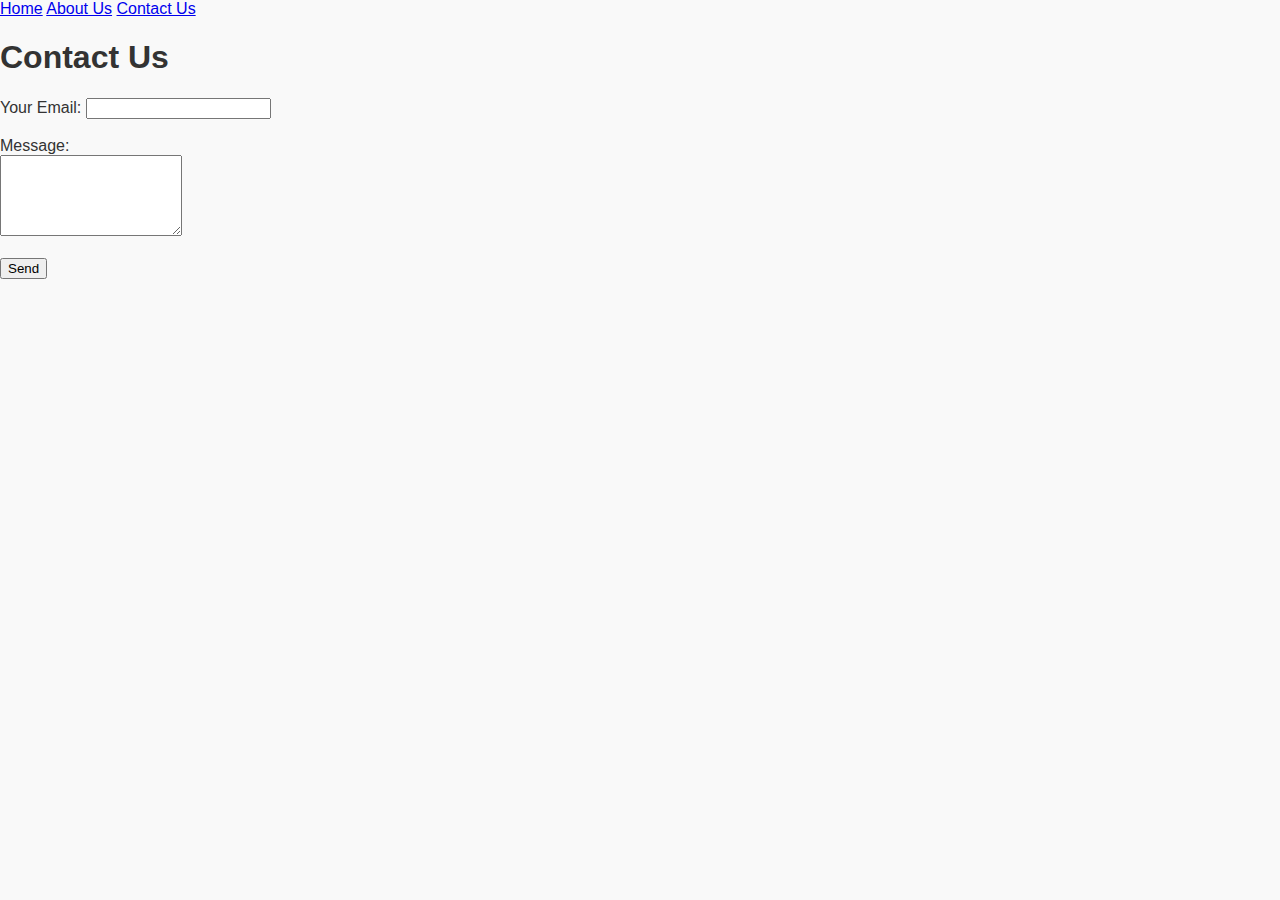
<file: contact.html>
<!DOCTYPE html>
<html lang="en">
<head>
  <meta charset="UTF-8">
  <title>Contact Us - Travel Guide</title>
  <link rel="stylesheet" href="style.css">
</head>
<body>
  <nav>
    <a href="index.html">Home</a>
    <a href="about.html">About Us</a>
    <a href="contact.html">Contact Us</a>
  </nav>

  <section>
    <h1>Contact Us</h1>
    <form>
      <label for="email">Your Email:</label>
      <input type="email" id="email" required><br><br>

      <label for="message">Message:</label><br>
      <textarea id="message" rows="5" required></textarea><br><br>

      <button type="submit">Send</button>
    </form>
  </section>
</body>
</html>
</file>
<file: style.css>
body {
  font-family: Arial, sans-serif;
  margin: 0;
  padding: 0;
  background: #f9f9f9;
  color: #333;
}

header {
  background: #3e8e7e;
  color: white;
  padding: 1rem;
  text-align: center;
}

h2 {
  text-align: center;
  margin-top: 2rem;
}

.card-container,
.team-container {
  display: flex;
  justify-content: center;
  flex-wrap: wrap;
  gap: 1.5rem;
  padding: 1rem 2rem;
}

.card,
.team-member {
  background: white;
  border-radius: 12px;
  box-shadow: 0 0 8px rgba(0, 0, 0, 0.1);
  overflow: hidden;
  width: 280px;
  text-align: center;
  padding-bottom: 1rem;
}

.card img,
.team-member img {
  width: 100%;
  height: 180px;
  object-fit: cover;
  border-bottom: 1px solid #ddd;
}

.card h3,
.team-member h3 {
  margin: 1rem 0 0.5rem;
}

.card p,
.team-member p {
  padding: 0 1rem;
}
</file>
